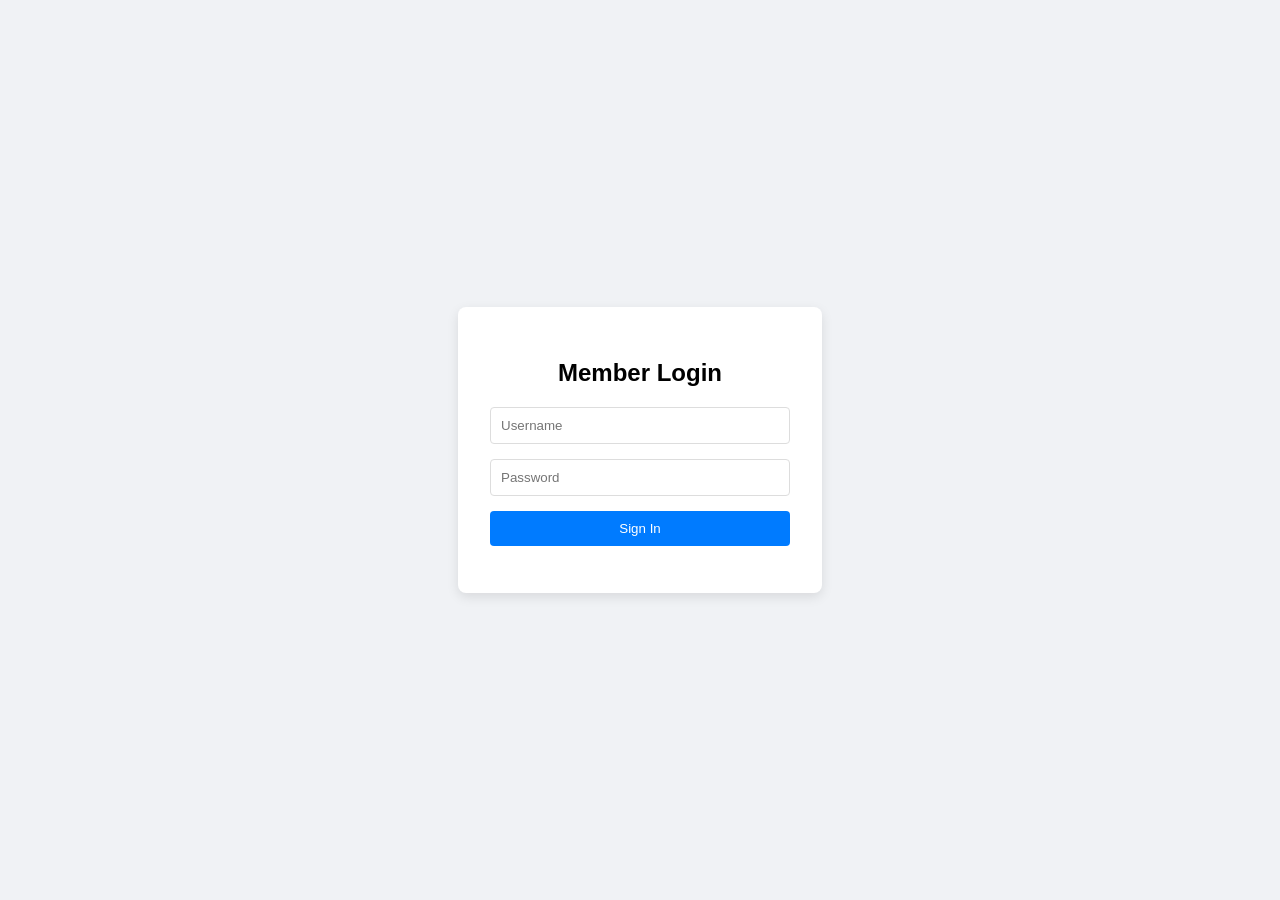
<file: index.html>
<!DOCTYPE html>
<html lang="en">
<head>
    <meta charset="UTF-8">
    <title>Practice Login Page</title>
    <link rel="stylesheet" href="style.css">
</head>
<body>

    <div class="login-container">
        <h2>Member Login</h2>
        <form id="loginForm">
            <div class="input-group">
                <input type="text" id="username" placeholder="Username" required>
            </div>
            <div class="input-group">
                <input type="password" id="password" placeholder="Password" required>
            </div>
            <button type="submit">Sign In</button>
            <p id="message"></p>
        </form>
    </div>

    <script src="script.js"></script>
</body>
</html>
</file>
<file: style.css>
body {
    font-family: Arial, sans-serif;
    background-color: #f0f2f5;
    display: flex;
    justify-content: center;
    align-items: center;
    height: 100vh;
    margin: 0;
}

.login-container {
    background: white;
    padding: 2rem;
    border-radius: 8px;
    box-shadow: 0 4px 12px rgba(0,0,0,0.1);
    width: 300px;
    text-align: center;
}

.input-group {
    margin-bottom: 15px; /* Here is your space! */
}

input {
    width: 100%;
    padding: 10px;
    border: 1px solid #ddd;
    border-radius: 4px;
    box-sizing: border-box; /* Keeps padding from breaking width */
}

button {
    width: 100%;
    padding: 10px;
    background-color: #007bff;
    color: white;
    border: none;
    border-radius: 4px;
    cursor: pointer;
}

button:hover {
    background-color: #0056b3;
}

#message {
    margin-top: 15px;
    font-size: 0.9rem;
}
</file>
